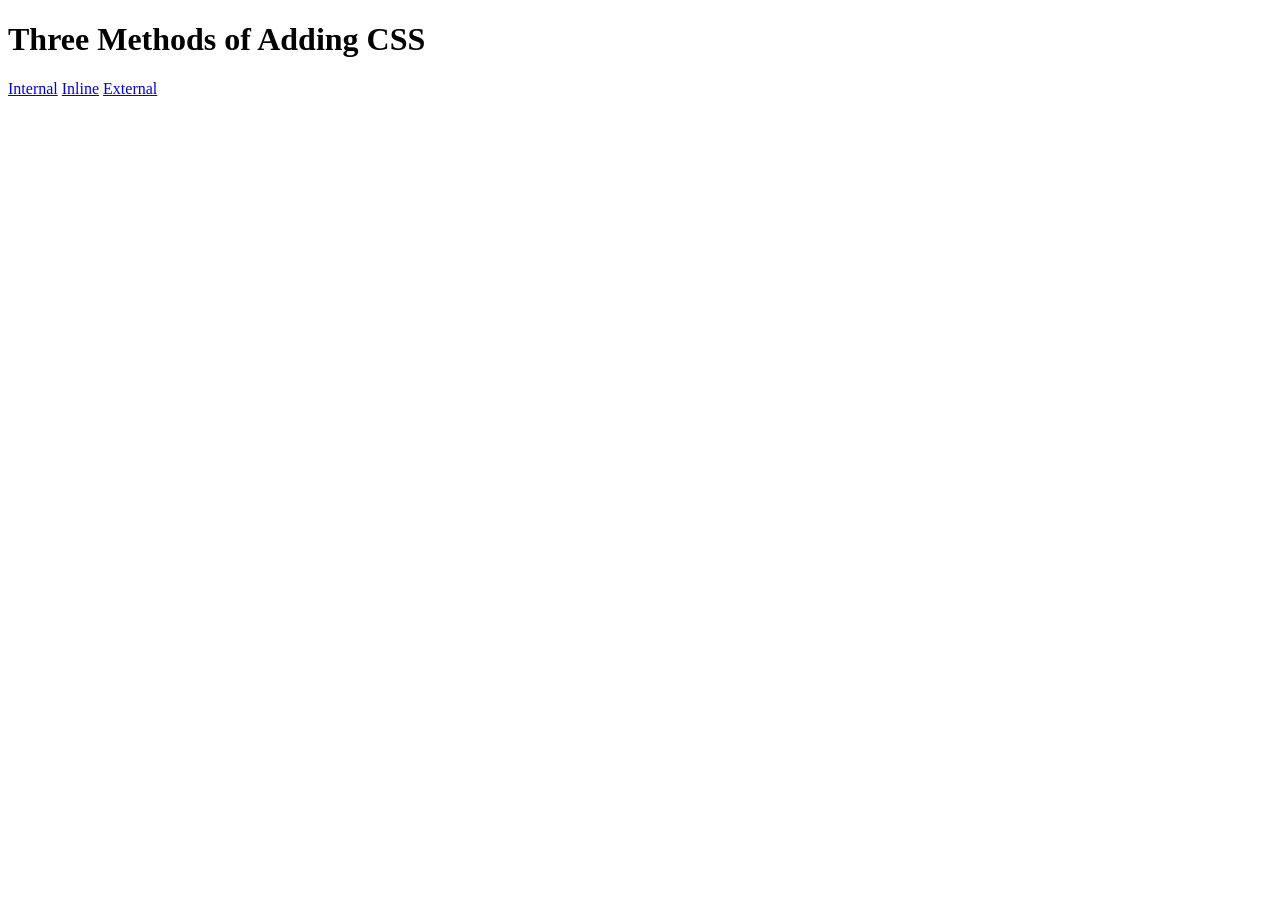
<file: 5.1. Adding CSS/index.html>
<!DOCTYPE html>
<html lang="en">

<head>
  <meta charset="UTF-8">
  <title>Adding CSS</title>
</head>

<body>
  <h1>Three Methods of Adding CSS</h1>
  <a href="../5.1. Adding CSS/internal.html"> Internal</a>
  <a href="../5.1. Adding CSS/inline.html">Inline</a>
  <a href="../5.1. Adding CSS/external.html">External</a>
  <!-- Create 3 Links to The 3 Webpages: inline, internal and external -->
</body>

</html>
</file>
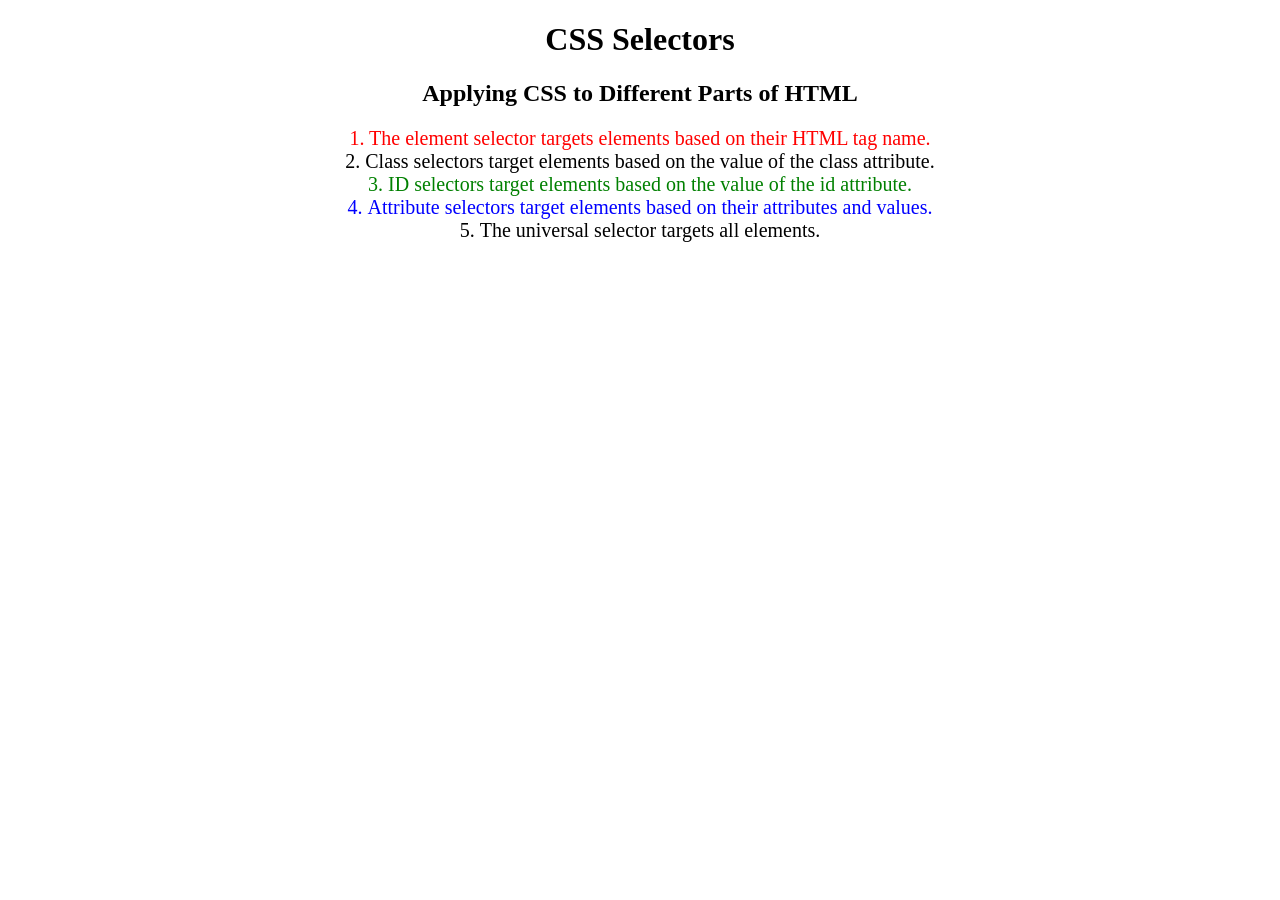
<file: 5.3 CSS Selectors/index.html>
<!DOCTYPE html>
<html lang="en">

<head>
  <meta charset="UTF-8">
  <title>CSS Selectors</title>
  <link rel="stylesheet" href="./style.css" />
</head>

<body>
  <h1>CSS Selectors</h1>
  <h2>Applying CSS to Different Parts of HTML</h2>
  <!-- TODO 1: Set the CSS for all paragraph tags to "color: red" -->
  <p class="note">1. The element selector targets elements based on their HTML tag name.</p>

  <ol>
    <!-- TODO 2: Set the CSS for all elements with a class of "note" to "font-size: 20px" -->
    <li class="note" value="2">Class selectors target elements based on the value of the class attribute.</li>

    <!-- TODO 3: Set the CSS for the element with an id of "id-selector-demo" to "color: green" -->
    <li class="note" id="id-selector-demo" value="3">ID selectors target elements based on the value of the id
      attribute.</li>

    <!-- TODO 4: Set the CSS for the li elements that have the "value" attribute set to "4" to have "color: blue" -->
    <li class="note" value="4">Attribute selectors target elements based on their attributes and values.</li>

    <!-- TODO 5: Set all elements to have "text-align: center" -->
    <li class="note" value="5">The universal selector targets all elements.</li>
  </ol>
</body>

</html>
</file>
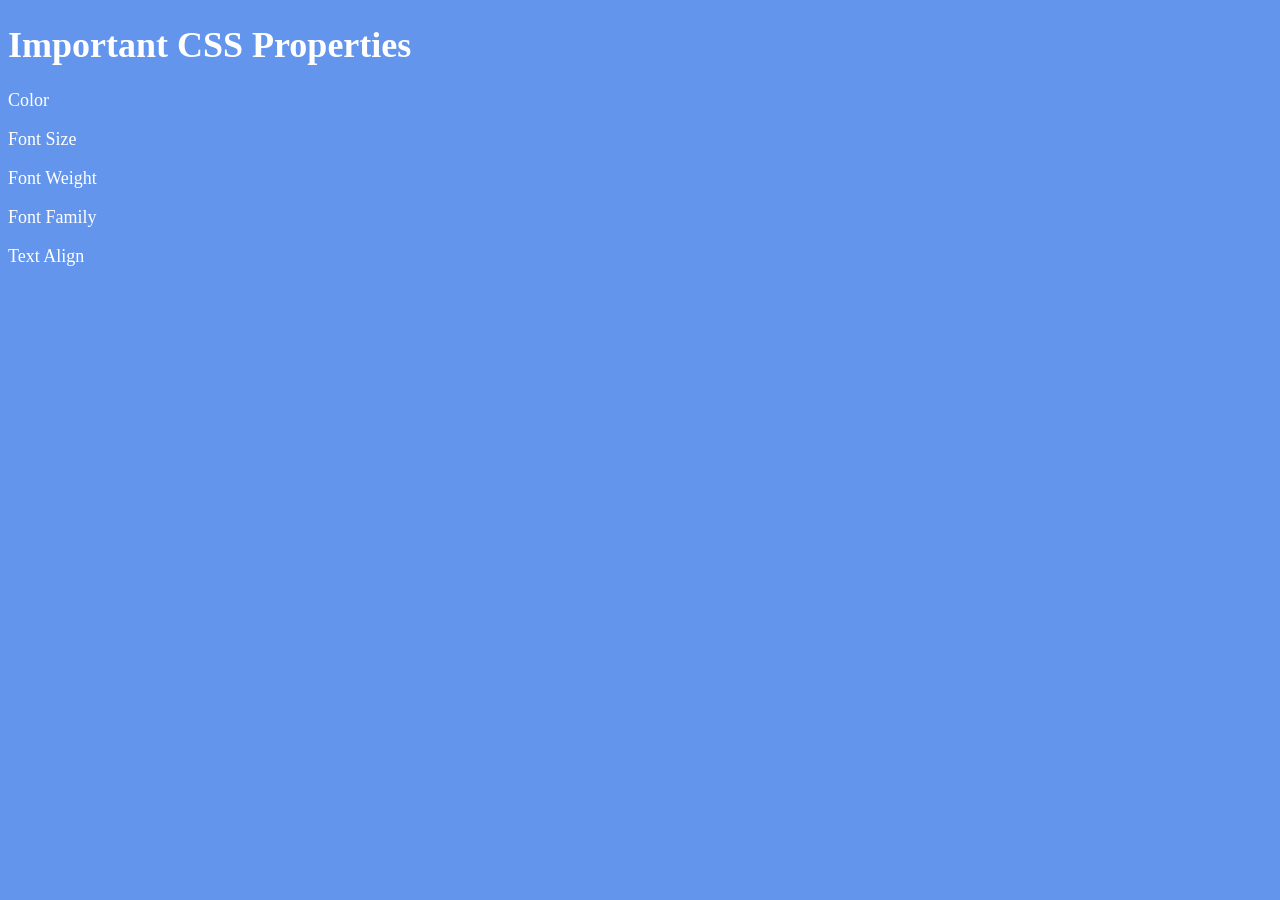
<file: 6.1+Font+Properties/index.html>
<!DOCTYPE html>
<html lang="en">

<head>
  <meta charset="UTF-8">
  <title>CSS Properties</title>
  <style>
    body {
      background-color: cornflowerblue;
      color: white;
      font-size: 18px;
    }

    /* Don't change the CSS above, add Your CSS below */

    
  </style>
</head>

<body>
  <h1>Important CSS Properties</h1>
  <p>Color</p>
  <p>Font Size</p>
  <p>Font Weight</p>
  <p>Font Family</p>
  <p>Text Align</p>

  <!-- TODOs
  1. Change the color of <p>Color</p> to "coral" color.
  2. Change the font size of <p>Font Size</p> to 2X the size of the root font size.
  3. Change the font weight of <p>Font Weight</p> to 900.
  4. Change the font family of <p>Font Family</p> to the Google font Caveat with regular (400) font weight.
  Link: https://fonts.google.com/specimen/Caveat
  5. Change the <p>Text Align</p> to right align.
  6. Change the the root (html element) font size to 30px -->
</body>

</html>
</file>
<file: 5.3 CSS Selectors/style.css>
ol {
  margin-left: -40px;
  margin-top: -20px;
  list-style-position: inside;
}
p{
  color: red;
}
.note{
  font-size: 20px;
}
#id-selector-demo{
  color: green;
}
li[value="4"]{
  color:blue;
}
*{
  text-align: center;
}
/* Write your CSS below, don't change the rules above. */
</file>
